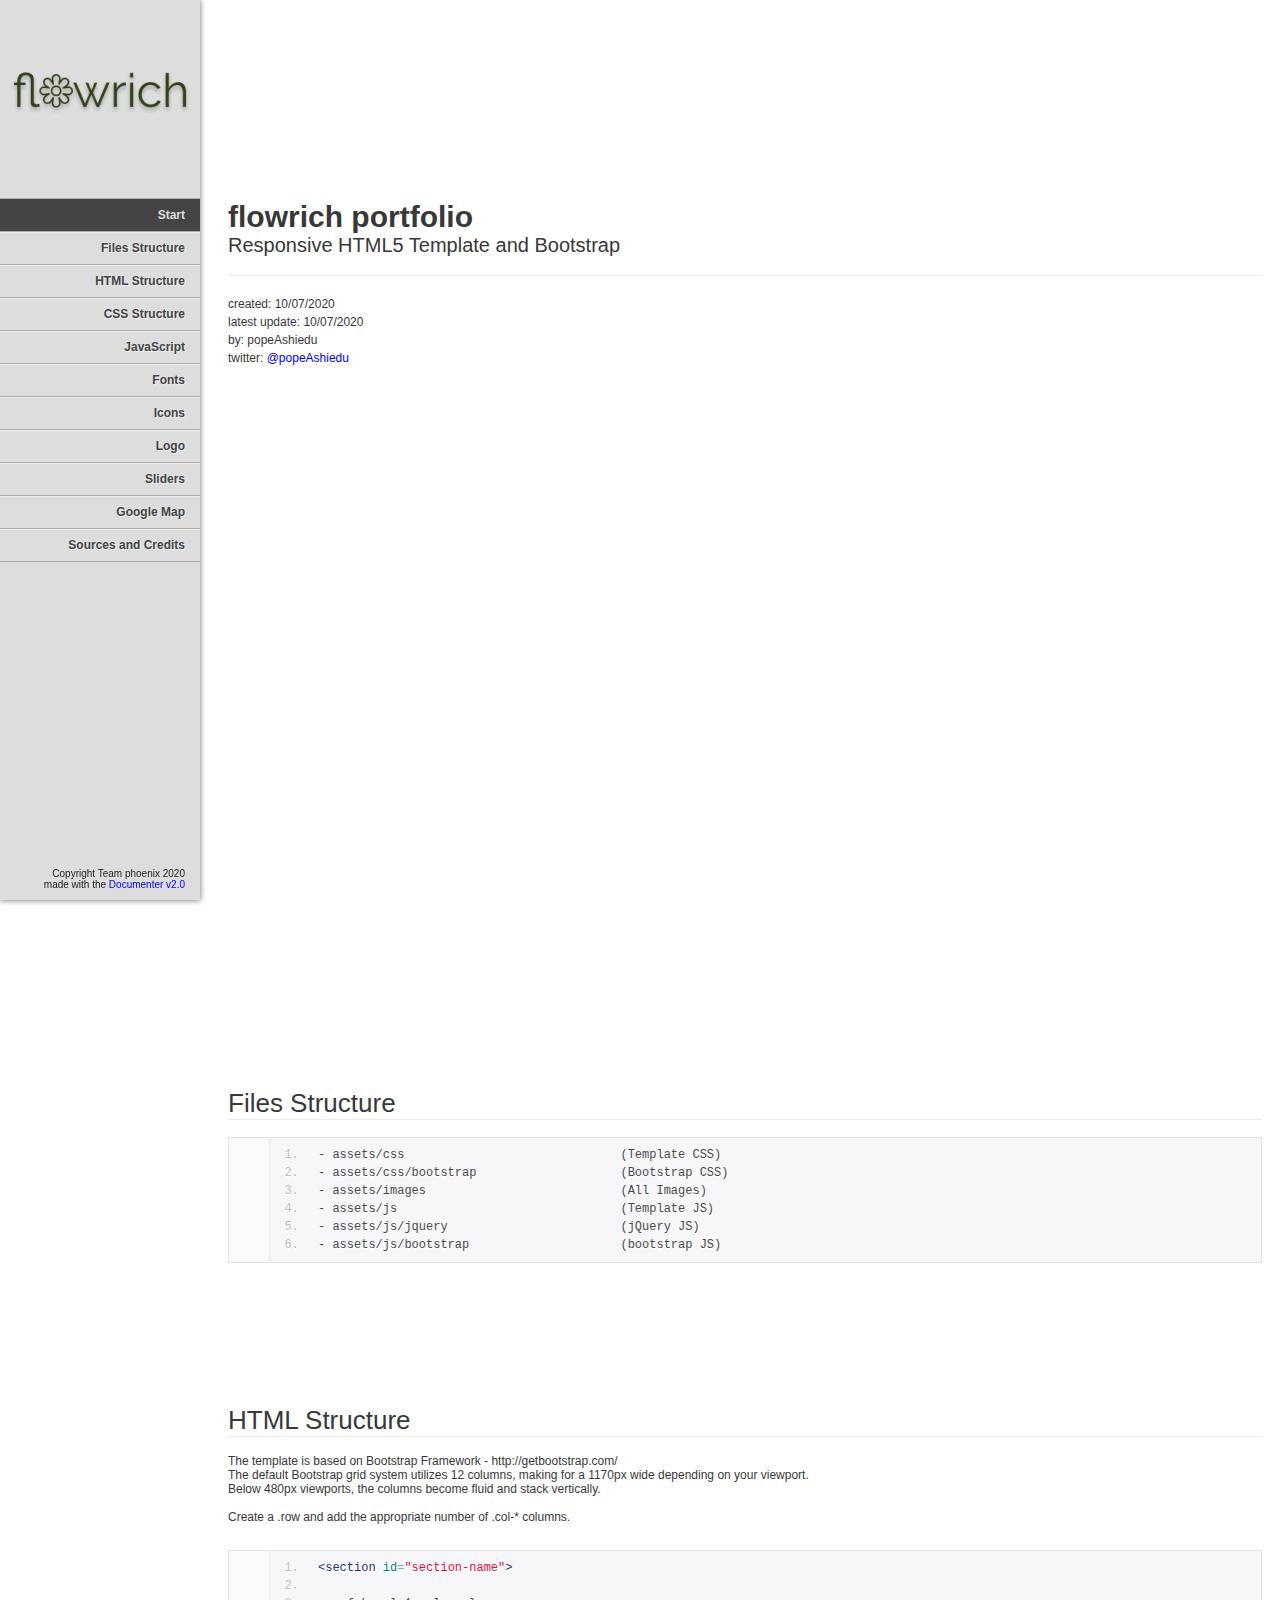
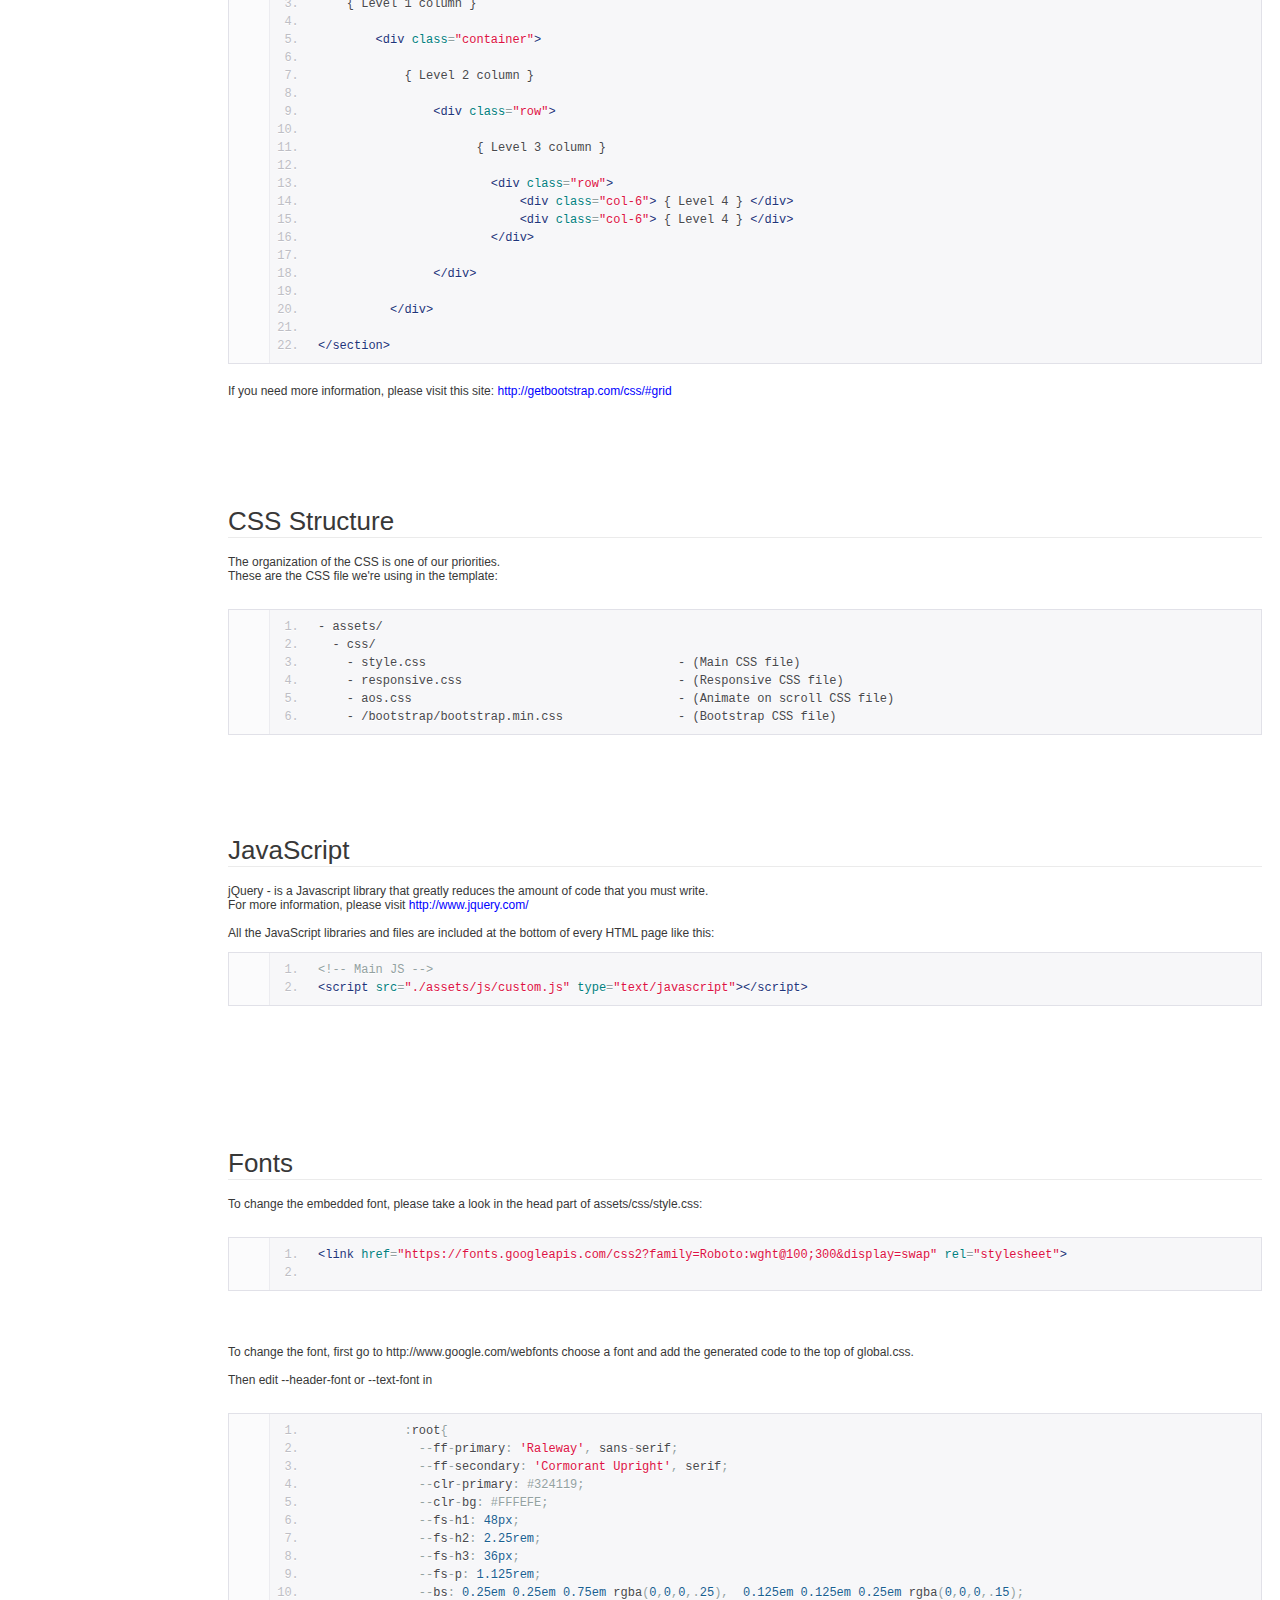
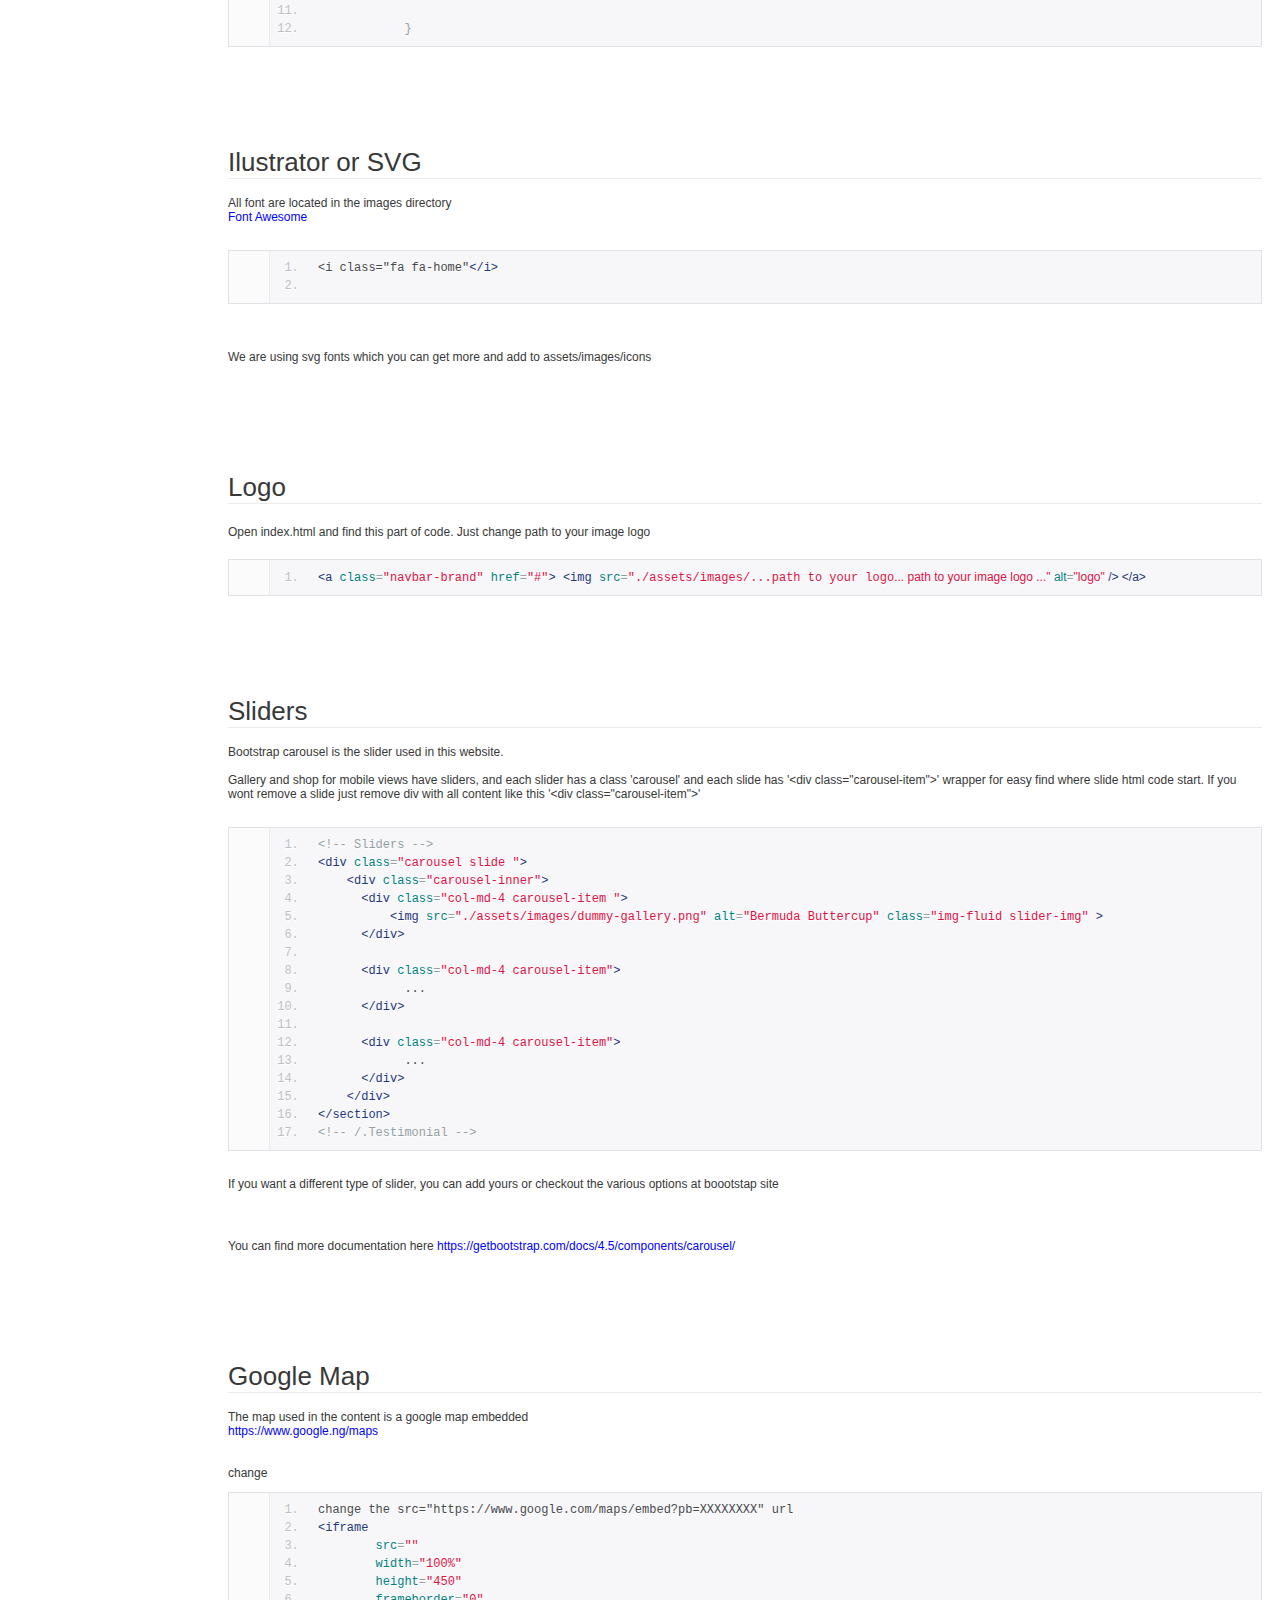
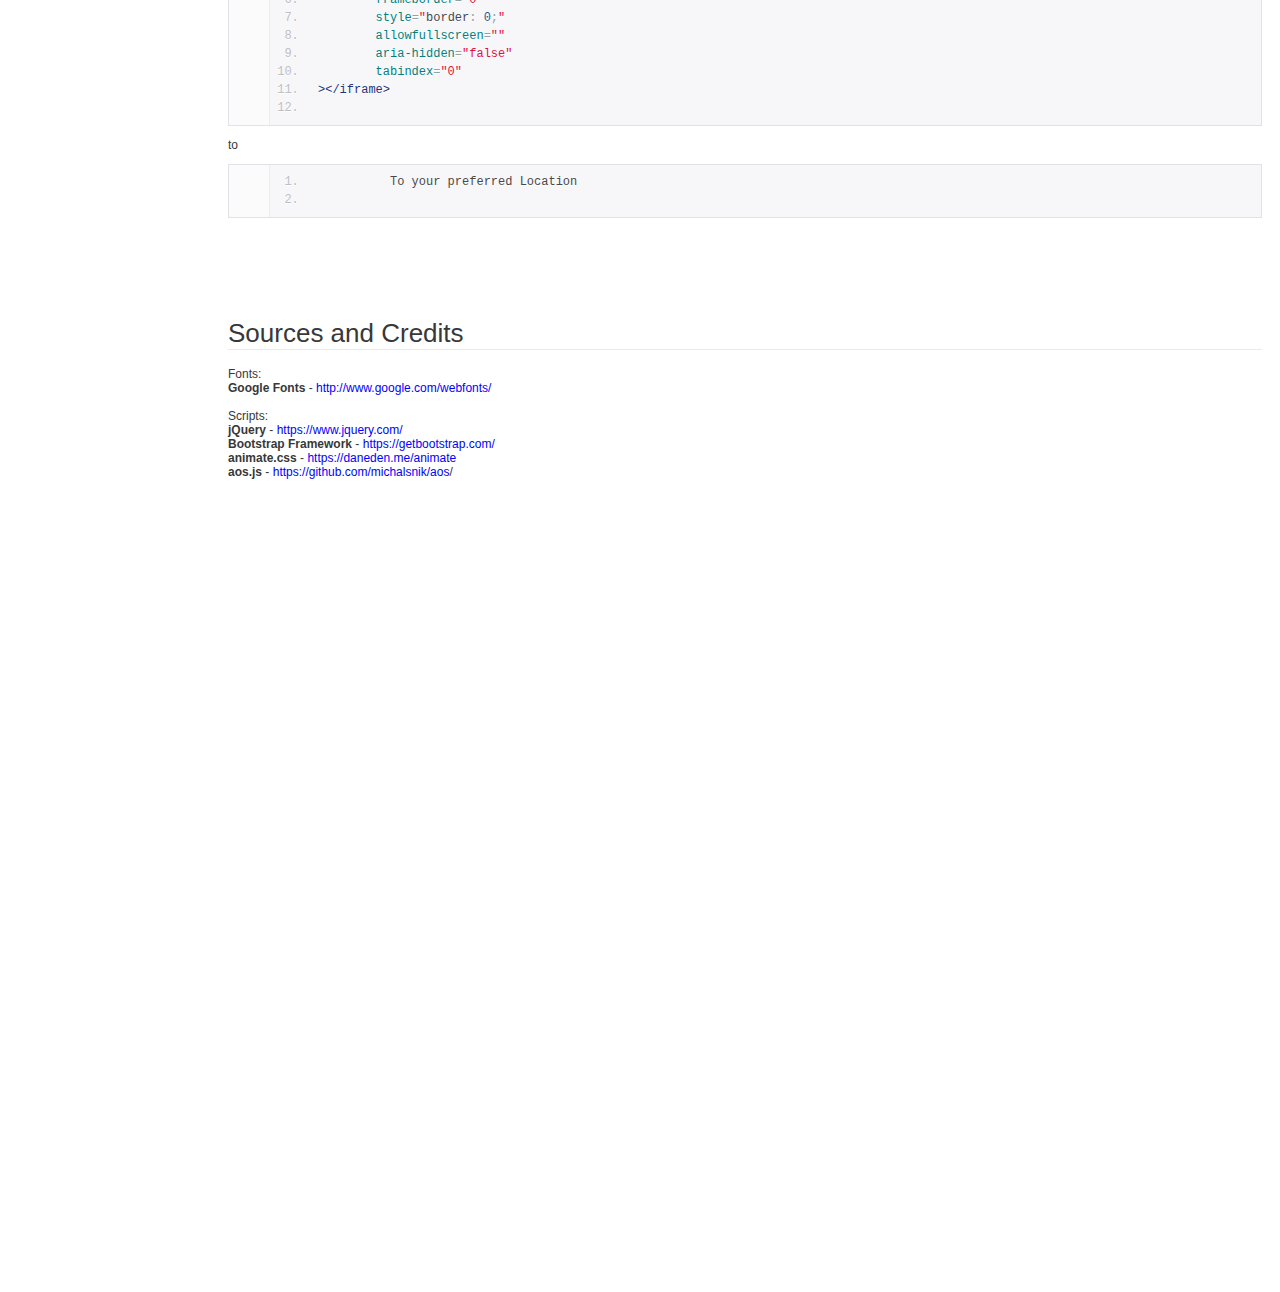
<file: documentation/index.html>
<!DOCTYPE html>
<!--[if IE 6]><html lang="en-us" class="ie6"> <![endif]-->
<!--[if IE 7]><html lang="en-us" class="ie7"> <![endif]-->
<!--[if IE 8]><html lang="en-us" class="ie8"> <![endif]-->
<!--[if (gt IE 7)|!(IE)]><!-->
<html lang="en-us">
<!--<![endif]-->

<head>
  <meta charset="utf-8" />

  <title>flowrich portfolio</title>

  <meta name="description" content="" />
  <meta name="author" content="Team Syntax" />
  <meta name="copyright" content="Team Syntax" />
  <meta name="generator" content="Documenter v2.0 http://rxa.li/documenter" />
  <meta name="date" content="2020-07-04T00:00:00+02:00" />

  <link rel="stylesheet" href="assets/css/documenter_style.css" media="all" />
  <link rel="stylesheet" href="assets/js/google-code-prettify/prettify.css" media="screen" />
  <script src="assets/js/google-code-prettify/prettify.js"></script>

  <script src="assets/js/jquery.js"></script>

  <script src="assets/js/jquery.scrollTo.js"></script>
  <script src="assets/js/jquery.easing.js"></script>

  <script>
    document.createElement('section')
    var duration = '500',
      easing = 'swing'
  </script>
  <script src="assets/js/script.js"></script>

  <style>
    html {
      background-color: #ffffff;
      color: #383838;
    }

    ::-moz-selection {
      background: #444444;
      color: #dddddd;
    }

    ::selection {
      background: #444444;
      color: #dddddd;
    }

    #documenter_sidebar #documenter_logo {
      background-image: url(assets/images/logo-2.png);
    }

    a {
      color: #0000ff;
    }

    .btn {
      border-radius: 3px;
    }

    .btn-primary {
      background-image: -moz-linear-gradient(top, #0088cc, #0044cc);
      background-image: -ms-linear-gradient(top, #0088cc, #0044cc);
      background-image: -webkit-gradient(linear,
          0 0,
          0 0088cc,
          from(#dddddd),
          to(#0044cc));
      background-image: -webkit-linear-gradient(top, #0088cc, #0044cc);
      background-image: -o-linear-gradient(top, #0088cc, #0044cc);
      background-image: linear-gradient(top, #0088cc, #0044cc);
      filter: progid:DXImageTransform.Microsoft.gradient(startColorstr='#0088CC', endColorstr='#0044CC', GradientType=0);
      border-color: #0044cc #0044cc #bfbfbf;
      color: #ffffff;
    }

    .btn-primary:hover,
    .btn-primary:active,
    .btn-primary.active,
    .btn-primary.disabled,
    .btn-primary[disabled] {
      border-color: #0088cc #0088cc #bfbfbf;
      background-color: #0044cc;
    }

    hr {
      border-top: 1px solid #ebebeb;
      border-bottom: 1px solid #ffffff;
    }

    #documenter_sidebar,
    #documenter_sidebar ul a {
      background-color: #dddddd;
      color: #222222;
    }

    #documenter_sidebar ul a {
      -webkit-text-shadow: 1px 1px 0px #eeeeee;
      -moz-text-shadow: 1px 1px 0px #eeeeee;
      text-shadow: 1px 1px 0px #eeeeee;
    }

    #documenter_sidebar ul {
      border-top: 1px solid #aaaaaa;
    }

    #documenter_sidebar ul a {
      border-top: 1px solid #eeeeee;
      border-bottom: 1px solid #aaaaaa;
      color: #444444;
    }

    #documenter_sidebar ul a:hover {
      background: #444444;
      color: #dddddd;
      border-top: 1px solid #444444;
    }

    #documenter_sidebar ul a.current {
      background: #444444;
      color: #dddddd;
      border-top: 1px solid #444444;
    }

    #documenter_copyright {
      display: block !important;
      visibility: visible !important;
    }
  </style>
</head>

<body class="documenter-project-go">
  <div id="documenter_sidebar">
    <a href="#documenter_cover" id="documenter_logo"></a>
    <ul id="documenter_nav">
      <li><a class="current" href="#documenter_cover">Start</a></li>

      <li>
        <a href="#files_structure" title="Files Structure">Files Structure</a>
      </li>
      <li>
        <a href="#html_structure" title="HTML Structure">HTML Structure</a>
      </li>
      <li>
        <a href="#css_structure" title="CSS Structure">CSS Structure</a>
      </li>
      <li><a href="#javascript" title="JavaScript">JavaScript</a></li>
      <li><a href="#fonts" title="Fonts">Fonts</a></li>
      <li><a href="#icons" title="Icons">Icons</a></li>
      <li><a href="#logo" title="Logo">Logo</a></li>
      <li><a href="#sliders" title="Sliders">Sliders</a></li>
      <li><a href="#google_map" title="Google Map">Google Map</a></li>
      <li>
        <a href="#sources_and_credits" title="Sources and Credits">Sources and Credits</a>
      </li>
    </ul>
    <div id="documenter_copyright">
      Copyright Team phoenix 2020<br />
      made with the <a href="http://rxa.li/documenter">Documenter v2.0</a>
    </div>
  </div>
  <div id="documenter_content">
    <section id="documenter_cover">
      <h1>flowrich portfolio</h1>
      <h2>Responsive HTML5 Template and Bootstrap</h2>
      <div id="documenter_buttons"></div>
      <hr />
      <ul>
        <li>created: 10/07/2020</li>
        <li>latest update: 10/07/2020</li>
        <li>by: popeAshiedu</li>

        <li>
          twitter:
          <a href="https://twitter.com/PopeAshiedu?s=09">@popeAshiedu</a>
        </li>
      </ul>
      <p></p>
    </section>

    <section id="files_structure">
      <div class="page-header">
        <h3>Files Structure</h3>
        <hr class="notop" />
      </div>
      <pre class="prettyprint lang-html linenums">
- assets/css                              (Template CSS)
- assets/css/bootstrap                    (Bootstrap CSS)
- assets/images                           (All Images)
- assets/js                               (Template JS)
- assets/js/jquery                        (jQuery JS)
- assets/js/bootstrap                     (bootstrap JS)
</pre>
      <p>
        &nbsp;
      </p>
    </section>
    <section id="html_structure">
      <div class="page-header">
        <h3>HTML Structure</h3>
        <hr class="notop" />
      </div>
      <div>
        The template is based on Bootstrap Framework -
        http://getbootstrap.com/
      </div>
      <div>
        The default Bootstrap grid system utilizes 12 columns, making for a
        1170px wide depending on your viewport.
      </div>
      <div>
        Below 480px viewports, the columns become fluid and stack vertically.
      </div>
      <div>
        &nbsp;
      </div>
      <div>
        Create a .row and add the appropriate number of .col-* columns.
      </div>
      <div>
        &nbsp;
      </div>
      <div>
        <pre class="prettyprint lang-html linenums">
&lt;section id=&quot;section-name&quot;&gt;

    { Level 1 column }

        &lt;div class=&quot;container&quot;&gt;

            { Level 2 column }
            
                &lt;div class=&quot;row&quot;&gt;
                        
                      { Level 3 column }

                        &lt;div class=&quot;row&quot;&gt;
                            &lt;div class=&quot;col-6&quot;&gt; { Level 4 } &lt;/div&gt;
                            &lt;div class=&quot;col-6&quot;&gt; { Level 4 } &lt;/div&gt;
                        &lt;/div&gt;

                &lt;/div&gt;

          &lt;/div&gt;

&lt;/section&gt;</pre>
      </div>
      <p>
        If you need more information, please visit this site:
        <a href="http://getbootstrap.com/css/#grid" target="_blank">http://getbootstrap.com/css/#grid</a>
      </p>
    </section>
    <section id="css_structure">
      <div class="page-header">
        <h3>CSS Structure</h3>
        <hr class="notop" />
      </div>
      <div>
        The organization of the CSS is one of our priorities.
      </div>
      <div>
        These are the CSS file we&#39;re using in the template:
      </div>
      <div>
        &nbsp;
      </div>
      <pre class="prettyprint lang-html linenums">
- assets/
  - css/
    - style.css                                   - (Main CSS file) 
    - responsive.css                              - (Responsive CSS file) 
    - aos.css                                     - (Animate on scroll CSS file) 
    - /bootstrap/bootstrap.min.css                - (Bootstrap CSS file) 
</pre>
    </section>
    <section id="javascript">
      <div class="page-header">
        <h3>JavaScript</h3>
        <hr class="notop" />
      </div>
      <div>
        jQuery - is a Javascript library that greatly reduces the amount of
        code that you must write.
      </div>
      <div>
        For more information, please visit
        <a href="http://www.jquery.com" target="_blank">http://www.jquery.com/</a>
      </div>
      <div>
        &nbsp;
      </div>
      <div>
        All the JavaScript libraries and files are included at the bottom of
        every HTML page like this:
      </div>
      <div>
        <pre class="prettyprint lang-html linenums">
&lt;!-- Main JS --&gt;
&lt;script src=&quot;./assets/js/custom.js&quot; type=&quot;text/javascript&quot;&gt;&lt;/script&gt;        
</pre>
      </div>
      <p>&nbsp;</p>
    </section>
    <section id="fonts">
      <div class="page-header">
        <h3>Fonts</h3>
        <hr class="notop" />
      </div>
      <div>
        To change the embedded font, please take a look in the head part of
        assets/css/style.css:
      </div>
      <div>
        &nbsp;
      </div>
      <div>
        <pre class="prettyprint lang-html linenums">
&lt;link href=&quot;https://fonts.googleapis.com/css2?family=Roboto:wght@100;300&display=swap&quot; rel=&quot;stylesheet&quot;&gt;
            </pre>
      </div>
      <p>&nbsp;</p>
      <div>
        <div>
          To change the font, first go to http://www.google.com/webfonts
          choose a font and add the generated code to the top of global.css.
        </div>
        <div>
          &nbsp;
        </div>
        <div>
          Then edit --header-font or --text-font in
        </div>
        <div>
          &nbsp;
        </div>
        <div>
          <pre class="prettyprint lang-css linenums">
            :root{
              --ff-primary: 'Raleway', sans-serif;
              --ff-secondary: 'Cormorant Upright', serif;
              --clr-primary: #324119;
              --clr-bg: #FFFEFE;
              --fs-h1: 48px;
              --fs-h2: 2.25rem;
              --fs-h3: 36px;
              --fs-p: 1.125rem;
              --bs: 0.25em 0.25em 0.75em rgba(0,0,0,.25),  0.125em 0.125em 0.25em rgba(0,0,0,.15);
            
            }</pre>
        </div>
      </div>
    </section>
    <section id="icons">
      <div class="page-header">
        <h3>Ilustrator or SVG</h3>
        <hr class="notop" />
      </div>
      <div>
        All font are located in the images directory
      </div>
      <a href="font-awesome-url">Font Awesome</a>
      <div>
        &nbsp;
      </div>

      <pre class="prettyprint lang-html linenums">
&lt;i class=&quot;fa fa-home&quot;&lt;/i&gt;
          </pre>

      <div>
        &nbsp;
      </div>
      <div>
        <p>
          We are using svg fonts which you can get more and add to
          assets/images/icons
        </p>
      </div>
    </section>
    <section id="logo">
      <div class="page-header">
        <h3>Logo</h3>
        <hr class="notop" />
      </div>
      <p>
        Open index.html and find this part of code. Just change path to your
        image logo
      </p>
      <pre class="prettyprint lang-html linenums">
&lt;a class=&quot;navbar-brand&quot; href=&quot;#&quot;&gt; &lt;img src=&quot;./assets/images/...path to your logo<span style="font-family: Arial, Verdana, sans-serif;">... path to your image logo ...</span><span style="font-family: Arial, Verdana, sans-serif;">&quot; alt=&quot;logo&quot; /&gt; &lt;/a&gt;</span>
</pre>
    </section>
    <section id="sliders">
      <div class="page-header">
        <h3>Sliders</h3>
        <hr class="notop" />
      </div>
      <div>
        Bootstrap carousel is the slider used in this website.
      </div>
      <div>
        &nbsp;
      </div>
      <div>
        <div>
          <div>
            Gallery and shop for mobile views have sliders, and each slider has a class &#39;carousel&#39; and each
            slide
            has &#39;&lt;div class=&quot;carousel-item&quot;&gt;&#39; wrapper
            for easy find where slide html code start. If you wont remove a
            slide just remove div with all content like this &#39;&lt;div
            class=&quot;carousel-item&quot;&gt;&#39;
          </div>
          <div>
            &nbsp;
          </div>
        </div>
        <pre class="prettyprint lang-html linenums">
&lt;!-- Sliders --&gt;
&lt;div class=&quot;carousel slide &quot;&gt;
    &lt;div class=&quot;carousel-inner&quot;&gt;
      &lt;div class=&quot;col-md-4 carousel-item &quot;&gt;
          &lt;img src=&quot;./assets/images/dummy-gallery.png&quot; alt=&quot;Bermuda Buttercup&quot; class=&quot;img-fluid slider-img&quot; &gt;         
      &lt;/div&gt;

      &lt;div class=&quot;col-md-4 carousel-item&quot;&gt;
            ...
      &lt;/div&gt;

      &lt;div class=&quot;col-md-4 carousel-item&quot;&gt;
            ...
      &lt;/div&gt;
    &lt;/div&gt;
&lt;/section&gt;
&lt;!-- /.Testimonial --&gt;</pre>
        <div>
          &nbsp;
        </div>
        <div>
          If you want a different type of slider, you can add yours or checkout the various options at boootstap site
        </div>
        <div>
          &nbsp;
        </div>
        <div>
          &nbsp;
        </div>
      </div>
      <p>
        You can find more documentation here&nbsp;<a href="https://getbootstrap.com/docs/4.5/components/carousel/"
          target="_blank">https://getbootstrap.com/docs/4.5/components/carousel/</a>
      </p>
    </section>
    <section id="google_map">
      <div class="page-header">
        <h3>Google Map</h3>
        <hr class="notop" />
      </div>
      <div>
        The map used in the content is a google map embedded
      </div>
      <div>
        <a href="https://www.google.ng/maps">https://www.google.ng/maps</a>
      </div>
      <div>
        &nbsp;
      </div>
      <div>
        &nbsp;
      </div>
      <div>
        change&nbsp;
      </div>
      <pre class="prettyprint lang-html linenums">
change the src="https://www.google.com/maps/embed?pb=XXXXXXXX" url
&lt;iframe
	src=""
	width="100%"
	height="450"
	frameborder="0"
	style="border: 0;"
	allowfullscreen=""
	aria-hidden="false"
	tabindex="0"
&gt;&lt;/iframe&gt;
		</pre>

      <div>
        to
      </div>
      <pre class="prettyprint lang-html linenums">
          To your preferred Location
        </pre>
    </section>
    <section id="sources_and_credits">
      <div class="page-header">
        <h3>Sources and Credits</h3>
        <hr class="notop" />
      </div>
      <div>
        Fonts:
      </div>
      <div>
        <strong>Google Fonts</strong> -
        <a href="http://www.google.com/webfonts/">http://www.google.com/webfonts/</a>
      </div>
      <div></div>
      <div>
        &nbsp;
      </div>
      <div>
        Scripts:
      </div>
      <div>
        <strong>jQuery</strong> -
        <a href="https://www.jquery.com/">https://www.jquery.com/</a>
      </div>
      <div>
        <strong>Bootstrap Framework</strong> -
        <a href="https://getbootstrap.com/" target="_blank">https://getbootstrap.com/</a>
      </div>
      <div>
        <strong>animate.css</strong> -&nbsp;<a href="https://daneden.me/animate">https://daneden.me/animate</a>
      </div>
      <div>
        <strong>aos.js</strong> -&nbsp;<a
          href="https://github.com/michalsnik/aos">https://github.com/michalsnik/aos</a>/
      </div>
      <div>
        &nbsp;
      </div>
    </section>
  </div>
</body>

</html>
</file>
<file: documentation/assets/css/documenter_style.css>
/*!
 * Documenter 2.0
 * http://rxa.li/documenter
 *
 * Copyright 2011, Xaver Birsak
 * http://revaxarts.com
 *
 */
html,body,div,span,applet,object,iframe,h1,h2,h3,h4,h5,h6,p,blockquote,a,abbr,acronym,address,big,cite,code,del,dfn,em,font,img,ins,kbd,q,s,samp,small,strike,strong,sub,sup,tt,var,dl,dt,dd,ol,ul,li,fieldset,form,label,legend,table,caption,tbody,tfoot,thead,tr,th,td{
	margin:0;
	padding:0;
	border:0;
	outline:0;
	font-weight:inherit;
	font-style:inherit;
	font-size:100%;
	font-family:inherit;
	vertical-align:baseline;
}
html { 
	font-size:101%;
	font-family:Arial,verdana,arial,sans-serif;
	font-size:12px;
	-webkit-text-size-adjust:none;
	color:#6F6F6F;
	background-color:#efefef;
}
body{
	min-height:100%;
	height:auto;
	width:100%;
}
footer, header, section {
	display:block;
}
a{ color:#6F6F6F; text-decoration:none; cursor:pointer; }
a:hover { text-decoration:underline }
p, ul, ol{
	margin:18px 0;
	line-height:1.5em;
}
li{
	list-style:none;
}
li.placeholder{
	height:70px;
	width:100%;
	font-size:16px;
}
hr { 
	display:block;
	height:0px;
	line-height:0px;
	border:0;
	border-top:1px solid #ddd;
	border-bottom:1px solid #aaa;
	margin:16px 0;
	padding:0;
	clear:both;
	float:none;
}
hr.notop{
	margin-top:0;
}
strong{
	font-weight:700;
}
#documenter_buttons{
	position:absolute;
	right:10px;
	margin-top:-30px;
}
.btn{
	cursor:pointer;
	width:auto;
	padding:7px 7px 8px;
	border-radius:3px;
	border:1px solid #ccc;
}
.btn:hover{
	border:1px solid #B1B4B0;
	box-shadow:0px 2px 2px rgba(0,0,0,0.1);
	-moz-box-shadow:0px 2px 2px rgba(0,0,0,0.1);
	-webkit-box-shadow:0px 2px 2px rgba(0,0,0,0.1);
	text-decoration:none;
}
.btn:active{
	border:1px solid #B1B4B0;
	box-shadow:inset 0px 2px 2px rgba(0,0,0,0.1);
	-moz-box-shadow:inset 0px 2px 2px rgba(0,0,0,0.1);
	-webkit-box-shadow:inset 0px 2px 2px rgba(0,0,0,0.1);
	background-color:#eee;
}

#documenter_content{
	position:absolute;
	right:18px;
	left:218px;
	padding-left:10px;
	padding-bottom:800px;
	min-height:100%;
	height:auto;
	z-index:1;
}
#documenter_sidebar{
	-moz-box-shadow:0 0 6px rgba(3,3,3,0.6);
	-webkit-box-shadow:0 0 6px rgba(3,3,3,0.6);
	box-shadow:0 0 6px rgba(3,3,3,0.6);
	position:fixed;
	left:0;
	width:200px;
	height:100%;
	min-height:100%;
	z-index:100;
}
#documenter_sidebar a{
	position:relative;
	z-index:100;
}
img{
	border:0;
}
#documenter_copyright{
	position:absolute;
	bottom:10px;
	font-size:10px;
	right:15px;
	width:200px;
	text-align:right;
	z-index:1
}
noscript{
	display:block;
	position:absolute;
	top:238px;
	margin:0 auto;
	width:800px;
	bottom:0;
	z-index:20;
}
noscript p{
	width:800px;
	font-size:20px;
	padding-top:20px;
	margin:0 auto;
	color:#4D4D4D;
}
.small{
	font-size:10px;
	letter-spacing:0;
}

/*----------------------------------------------------------------------*/
/* Sidebar
/*----------------------------------------------------------------------*/

#documenter_sidebar #documenter_logo{
	display:block;
	height:20%;
	max-height:200px;
	min-height:70px;
	width:200px;
	background-position:center center;
	background-repeat:no-repeat;
}
#documenter_sidebar ul{
	font-size:12px;
	font-weight:700;
	min-height:150px;
	height:75%;
	overflow:auto;
}

#documenter_sidebar ul li{
	text-align:right;
	padding:0;
}
#documenter_sidebar ul a{
	display:block;
	border-top:1px solid #ddd;
	border-bottom:1px solid #aaa;
	padding:6px 15px 7px 0;
	text-align:right;
}
#documenter_sidebar ul a:hover,#documenter_sidebar ul a.current{
	-webkit-text-shadow:none;
	-moz-text-shadow:none;
	text-shadow:none;
	text-decoration:none;
}
#documenter_sidebar ul li ul{
	border-top:0;
	font-size:10px;
	min-height:10px;
	height:auto;
	overflow:auto;
	margin:0;
	display:none;
}
#documenter_sidebar ul li ul li a{
	display:block;
	padding:4px 15px 5px 0;
	text-align:right;
}

/*----------------------------------------------------------------------*/
/* Content
/*----------------------------------------------------------------------*/

#documenter_cover{
	position:relative;
	height:800px;
	padding-top:200px !important;
}
#documenter_cover li{
	list-style:none !important;
	margin-left:0 !important;
}
#documenter_cover p{
	width:500px;
}
#documenter_content section{
	padding-top:70px;
}
#documenter_content h1{
	font-size:30px;
	font-weight:700;
}
#documenter_content h2{
	font-size:20px;
	margin-bottom:18px;
	font-weight:100;
}
#documenter_content h3{
	font-size:26px;
	margin:18px 0 0;
	font-weight:100;
}
#documenter_content h4{
	font-size:20px;
	margin:18px 0;
	font-weight:100;
}
#documenter_content h5{
	font-size:16px;
	margin:18px 0;
	font-weight:100;
}
#documenter_content h6{
	font-size:14px;
	margin:18px 0;
	font-weight:100;
}
#documenter_content p{
	margin:18px 0;
}
#documenter_content ol li{
	list-style:decimal;
	margin-left:36px;
}
#documenter_content ul li{
	list-style:square;
	margin-left:36px;
}
#documenter_content dl{
}
#documenter_content dl dt{
	padding-top:12px;
	font-weight:700;
	font-size:14px;
}
#documenter_content dl dd{
	padding-top:3px;
	margin-left:18px;
}
#documenter_content table{
	border-collapse:collapse;
}
#documenter_content table th{
	font-weight:700;
}
#documenter_content table th, #documenter_content table td{
	padding:3px;
	text-align:left;
}
#documenter_content code{
	font-family:"Courier New", Courier, monospace;
	font-size:12px;
}
#documenter_content .warning{
	padding:10px 10px 10px 30px;
	border:1px solid #D5D458;
	background-color:#F0FEB1;
	background-image:url(img/warning.png);
	background-repeat:no-repeat;
	background-position: 8px 11px;
}
#documenter_content .info{
	padding:10px 10px 10px 30px;
	border:1px solid #6AB3FF;
	background-color:#A3D0FF;
	background-image:url(img/info.png);
	background-repeat:no-repeat;
	background-position: 8px 11px;
}
#documenter_content div.alert {
  padding: 8px 35px 8px 14px;
  text-shadow: 0 1px 0 rgba(255, 255, 255, 0.5);
  background-color: #fcf8e3;
  border: 1px solid #fbeed5;
  -webkit-border-radius: 4px;
  -moz-border-radius: 4px;
  border-radius: 4px;
}
#documenter_content div.alert-success,#documenter_content  div.alert-success div.alert-heading {
  color: #468847;
}
#documenter_content div.alert-danger,#documenter_content  div.alert-error {
  background-color: #f2dede;
  border-color: #eed3d7;
}
#documenter_content div.alert-danger,
#documenter_content div.alert-error,
#documenter_content div.alert-danger div.alert-heading,
#documenter_content div.alert-error div.alert-heading {
  color: #b94a48;
}
#documenter_content div.alert-info {
  background-color: #d9edf7;
  border-color: #bce8f1;
}
#documenter_content div.alert-info,#documenter_content  div.alert-info div.alert-heading {
  color: #3a87ad;
}
#documenter_content div.alert-block {
  padding-top: 14px;
  padding-bottom: 14px;
}
#documenter_content div.alert-block > p,#documenter_content  div.alert-block > ul {
  margin-bottom: 0;
}
#documenter_content div.alert-block p + p {
  margin-top: 5px;
}





/*----------------------------------------------------------------------*/
/* Print Styles
/*----------------------------------------------------------------------*/

@media print {
	 * { background: transparent !important; color: black !important; text-shadow: none !important; filter:none !important;
	-ms-filter: none !important; } /* Black prints faster: sanbeiji.com/archives/953 */
	a, a:visited { color: #444 !important; text-decoration: underline; }
	a[href]:after { content: " (" attr(href) ")"; }
	abbr[title]:after { content: " (" attr(title) ")"; }
	.ir a:after, a[href^="javascript:"]:after, a[href^="#"]:after { content: ""; }  /* Don't show links for images, or javascript/internal links */
	pre, blockquote { border: 1px solid #999; page-break-inside: avoid; }
	thead { display: table-header-group; } /* css-discuss.incutio.com/wiki/Printing_Tables */
	tr, img { page-break-inside: avoid; }
	@page { margin: 0.5cm; }
	p, h2, h3 { orphans: 3; widows: 3; }
	h2, h3{ page-break-after: avoid; }
	hr { border-top:1px solid #000 !important;border-bottom:0 !important; }
	
	#documenter_sidebar{
		-moz-box-shadow:none;
		-webkit-box-shadow:none;
		box-shadow:none;
		position:absolute;
		left:10px;
		top:0;
		width:100%;
		margin-top:500px;
	}
	#documenter_sidebar ul:before { content: "Table of Contents"; }
	
	#documenter_sidebar ul{
		border:0 !important;
	}
	#documenter_sidebar ul li{
		border:0 !important;
		text-align:left;
	}
	#documenter_sidebar ul li a{
		border:0 !important;
		text-align:left;
		padding:4px;
	}
	#documenter_sidebar ul li a:hover{
		border:0 !important;
	}
	#documenter_sidebar #documenter_logo{
		display:none;
	}
	#documenter_sidebar #documenter_copyright{
		display:none;
	}
	#documenter_content{
		left:10px;
	}
	#documenter_cover{
		margin-bottom:300px;
	}
	#documenter_content .warning{
		background-image:url(img/warning.png) !important;
		background-repeat:no-repeat !important;
		background-position: 8px 11px !important;
	}
	#documenter_content .info{
		background-image:url(img/info.png) !important;
		background-repeat:no-repeat !important;
		background-position: 8px 11px !important;
	}
}
</file>
<file: documentation/assets/js/google-code-prettify/prettify.css>
.com { color: #93a1a1; }
.lit { color: #195f91; }
.pun, .opn, .clo { color: #93a1a1; }
.fun { color: #dc322f; }
.str, .atv { color: #D14; }
.kwd, .linenums .tag { color: #1e347b; }
.typ, .atn, .dec, .var { color: teal; }
.pln { color: #48484c; }

.prettyprint {
  padding: 8px;
  background-color: #f7f7f9;
  border: 1px solid #e1e1e8;
}
.prettyprint.linenums {
  -webkit-box-shadow: inset 40px 0 0 #fbfbfc, inset 41px 0 0 #ececf0;
     -moz-box-shadow: inset 40px 0 0 #fbfbfc, inset 41px 0 0 #ececf0;
          box-shadow: inset 40px 0 0 #fbfbfc, inset 41px 0 0 #ececf0;
}

/* Specify class=linenums on a pre to get line numbering */
ol.linenums {
  margin: 0 0 0 33px; /* IE indents via margin-left */
} 
ol.linenums li {
  padding-left: 12px;
  color: #bebec5;
  line-height: 18px;
  text-shadow: 0 1px 0 #fff;
}
</file>
